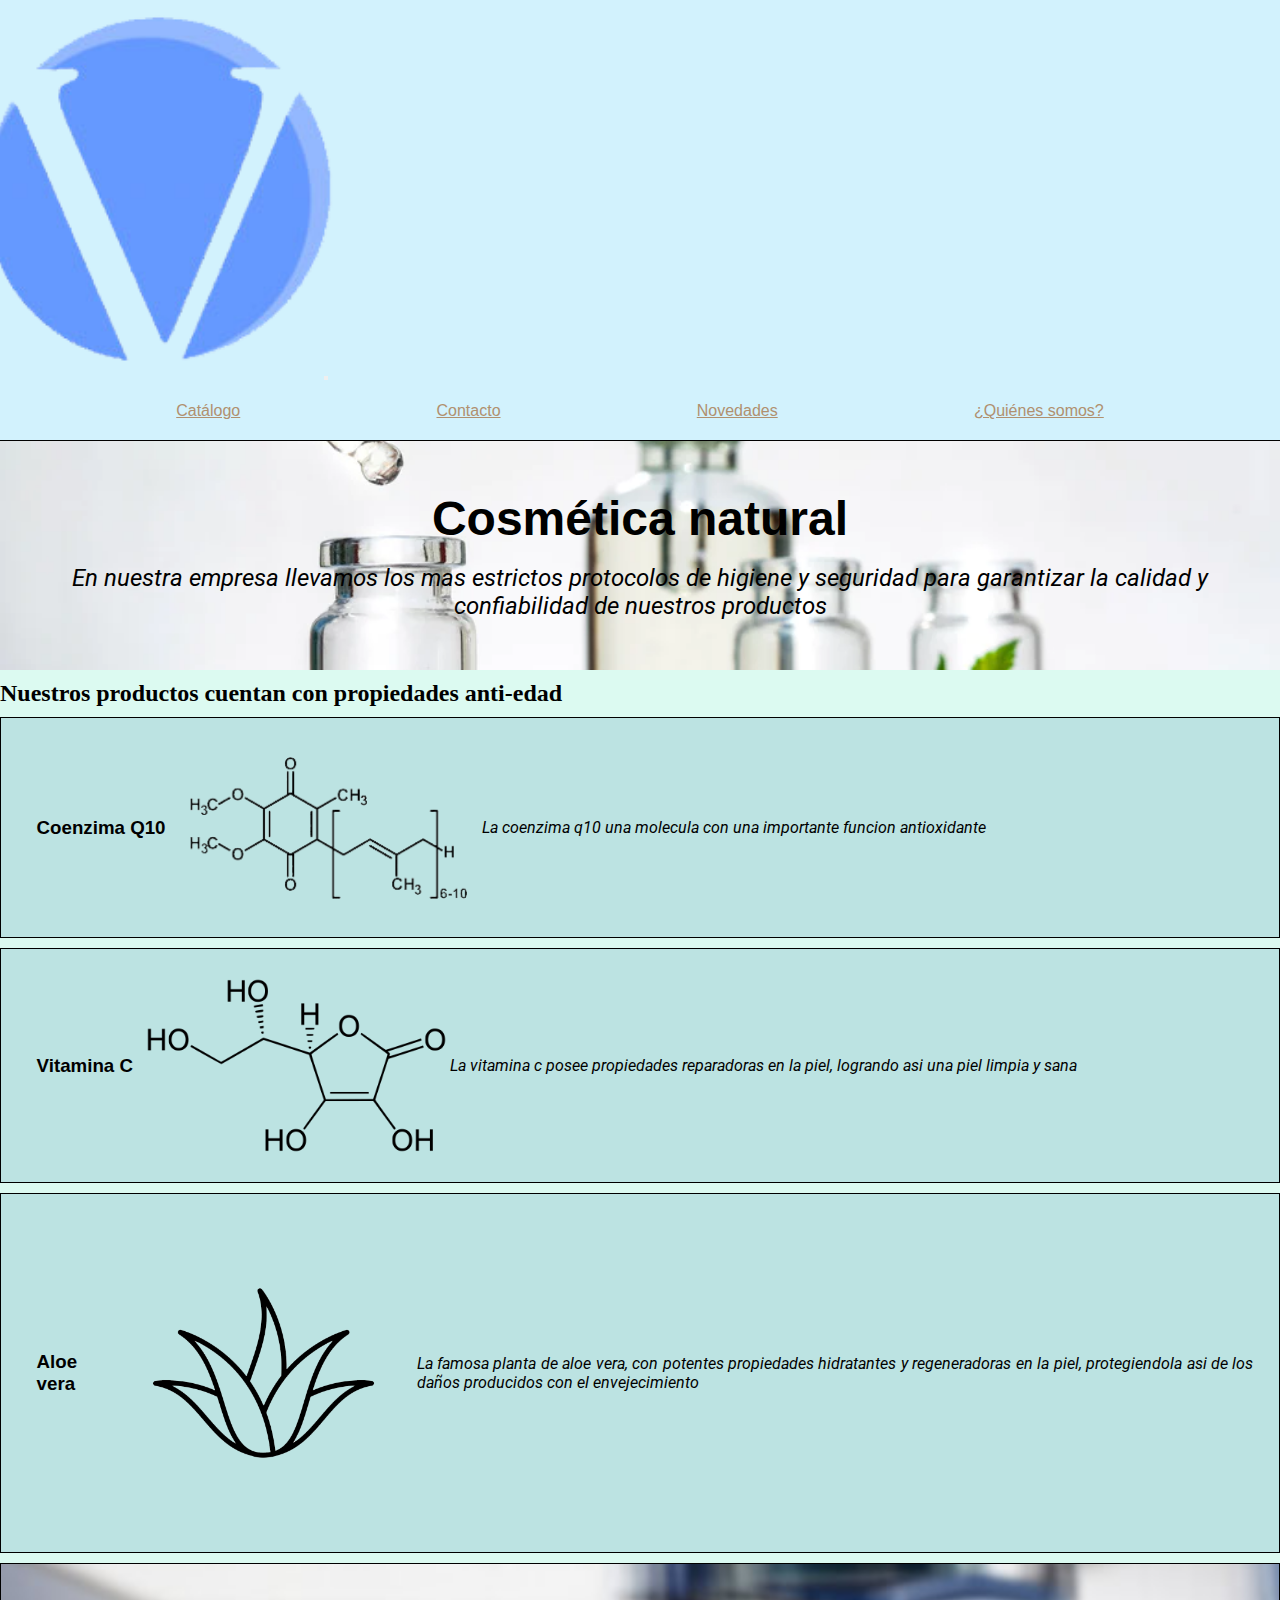
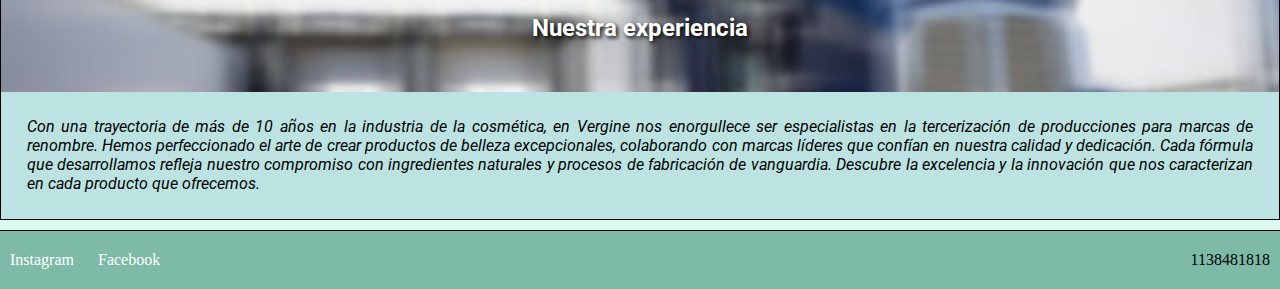
<file: index.html>
<!DOCTYPE html>
<html lang="en">
<head>
    <meta charset="UTF-8">
    <meta name="viewport" content="width=device-width, initial-scale=1.0">
    <meta name="keywords" content="cosmetica, venta, aloe, q10, vitamina, natural, empresa, familia, serum, crema, lociones, argentina, oferta, belleza natural, productos de belleza, rutina de cuidado facial, cuidado de la piel" >
    <meta name="description" content="Descubre la excelencia en cuidado de la piel con Vergine Cosmética. Nuestros productos de belleza están formulados con ingredientes naturales para resaltar tu belleza interior y exterior. Explora nuestra gama de productos para el cuidado facial, corporal y capilar. ¡Vive la experiencia de una belleza auténtica con Vergine Cosmética!">
    <link href="https://cdn.jsdelivr.net/npm/bootstrap@5.3.2/dist/css/bootstrap.min.css" rel="stylesheet" integrity="sha384-T3c6CoIi6uLrA9TneNEoa7RxnatzjcDSCmG1MXxSR1GAsXEV/Dwwykc2MPK8M2HN" crossorigin="anonymous">
    <link rel="stylesheet" href="./style/style.css">
    <title>Vergine Cosmética - Cuidado de la Belleza con Productos Naturales</title>
</head>

<body >
 
    
    
    <header>
        <nav class="navbar navbar-expand-lg ">
            <div class="container-fluid">
                <a class="navbar-brand" href="#"><img src="./images/logotipo.png" alt="Imagen logo vergine"></a>
                 <button class="navbar-toggler" type="button" data-bs-toggle="collapse" data-bs-target="#navbarNav" aria-controls="navbarNav" aria-expanded="false" aria-label="Toggle navigation">
                     <div class="navbar-toggler-icon"></div>
              </button>
              <div class="collapse navbar-collapse" id="navbarNav">
                <ul class="navbar-nav">
                  <li class="nav-item">
                    <a class="nav-link boton-nav" href="./page/catalogo.html">Catálogo</a>
                  </li>
                  <li class="nav-item">
                    <a class="nav-link boton-nav" href="./page/contacto.html">Contacto</a>
                  </li>
                  <li class="nav-item">
                    <a class="nav-link boton-nav " href="./page/novedades.html">Novedades</a>
                  </li>
                  <li class="nav-item">
                    <a class="nav-link boton-nav " href="./page/quienes-somos.html">¿Quiénes somos?</a>
                  </li>
                </ul>
              </div>
            </div>
        </nav>
    </header>

    <main class="min-height" >  
        <section class="banner">
        
            <h1 class="titulo"> Cosmética natural </h1> <br>
            <p class="subtitulo">En nuestra empresa llevamos los mas estrictos protocolos de higiene y seguridad para garantizar la calidad y confiabilidad de nuestros productos</p>
           
            
        </section>
        <!---titulo principal-->
      
      
            <h2 class="introduccion-componentes">Nuestros productos cuentan con propiedades anti-edad</h2>
        
        <section class="componentes">
            
                
                    <article class="q10">
                        <h3>Coenzima Q10 </h3>
                         <img src="./images/q10.png" alt="Formula molecular de la   coenzima q10">
                               <p>La coenzima q10 una molecula con una importante funcion antioxidante </p>
                       </article>
                
                    <article class="vit-c">
                    <h3>Vitamina C</h3>
                    <img src="./images/vitamina-c.png" alt="Estructura molecular de la vitamina c, o acido dehidroascorbico">
                        <p>La vitamina c posee propiedades reparadoras en la piel, logrando asi una piel limpia y sana </p>
                    </article>
                    
                    
                    </article>
                    <article class="aloe">
                     <h3>Aloe vera</h3>
                        <img src="./images/imagenaloe.png" alt="Imagen de una planta de aloe vera">
                            <p>La famosa planta de aloe vera, con potentes propiedades hidratantes y regeneradoras en la piel, protegiendola asi de los daños producidos con el envejecimiento</p>
        
                    </article>
                    
            
            
            
           

            
    </section>

    <section class="terciarizar"> 
      <h2 class="banner-exp">Nuestra experiencia</h2>
      <p>
        Con una trayectoria de más de 10 años en la industria de la cosmética, en Vergine nos enorgullece ser especialistas en la tercerización de producciones para marcas de renombre. Hemos perfeccionado el arte de crear productos de belleza excepcionales, colaborando con marcas líderes que confían en nuestra calidad y dedicación. Cada fórmula que desarrollamos refleja nuestro compromiso con ingredientes naturales y procesos de fabricación de vanguardia. Descubre la excelencia y la innovación que nos caracterizan en cada producto que ofrecemos.
    </p>

    </section>

    </main>
    <footer>
      
      <div class="footer-texto">
          <div class="links">
            <a href="https://www.instagram.com/cosmeticavergine/" target="_blank" rel="noopener noreferrer">Instagram</a>
            <a href="https://www.facebook.com/profile.php?id=61551828293070" target="_blank" rel="noopener noreferrer">Facebook</a>
          </div>
          <p class="tel">
             1138481818
          </p>
      </div>
    </footer>
    <script src="https://cdn.jsdelivr.net/npm/bootstrap@5.3.2/dist/js/bootstrap.bundle.min.js" integrity="sha384-C6RzsynM9kWDrMNeT87bh95OGNyZPhcTNXj1NW7RuBCsyN/o0jlpcV8Qyq46cDfL" crossorigin="anonymous"></script>
</body>
</html>
</file>
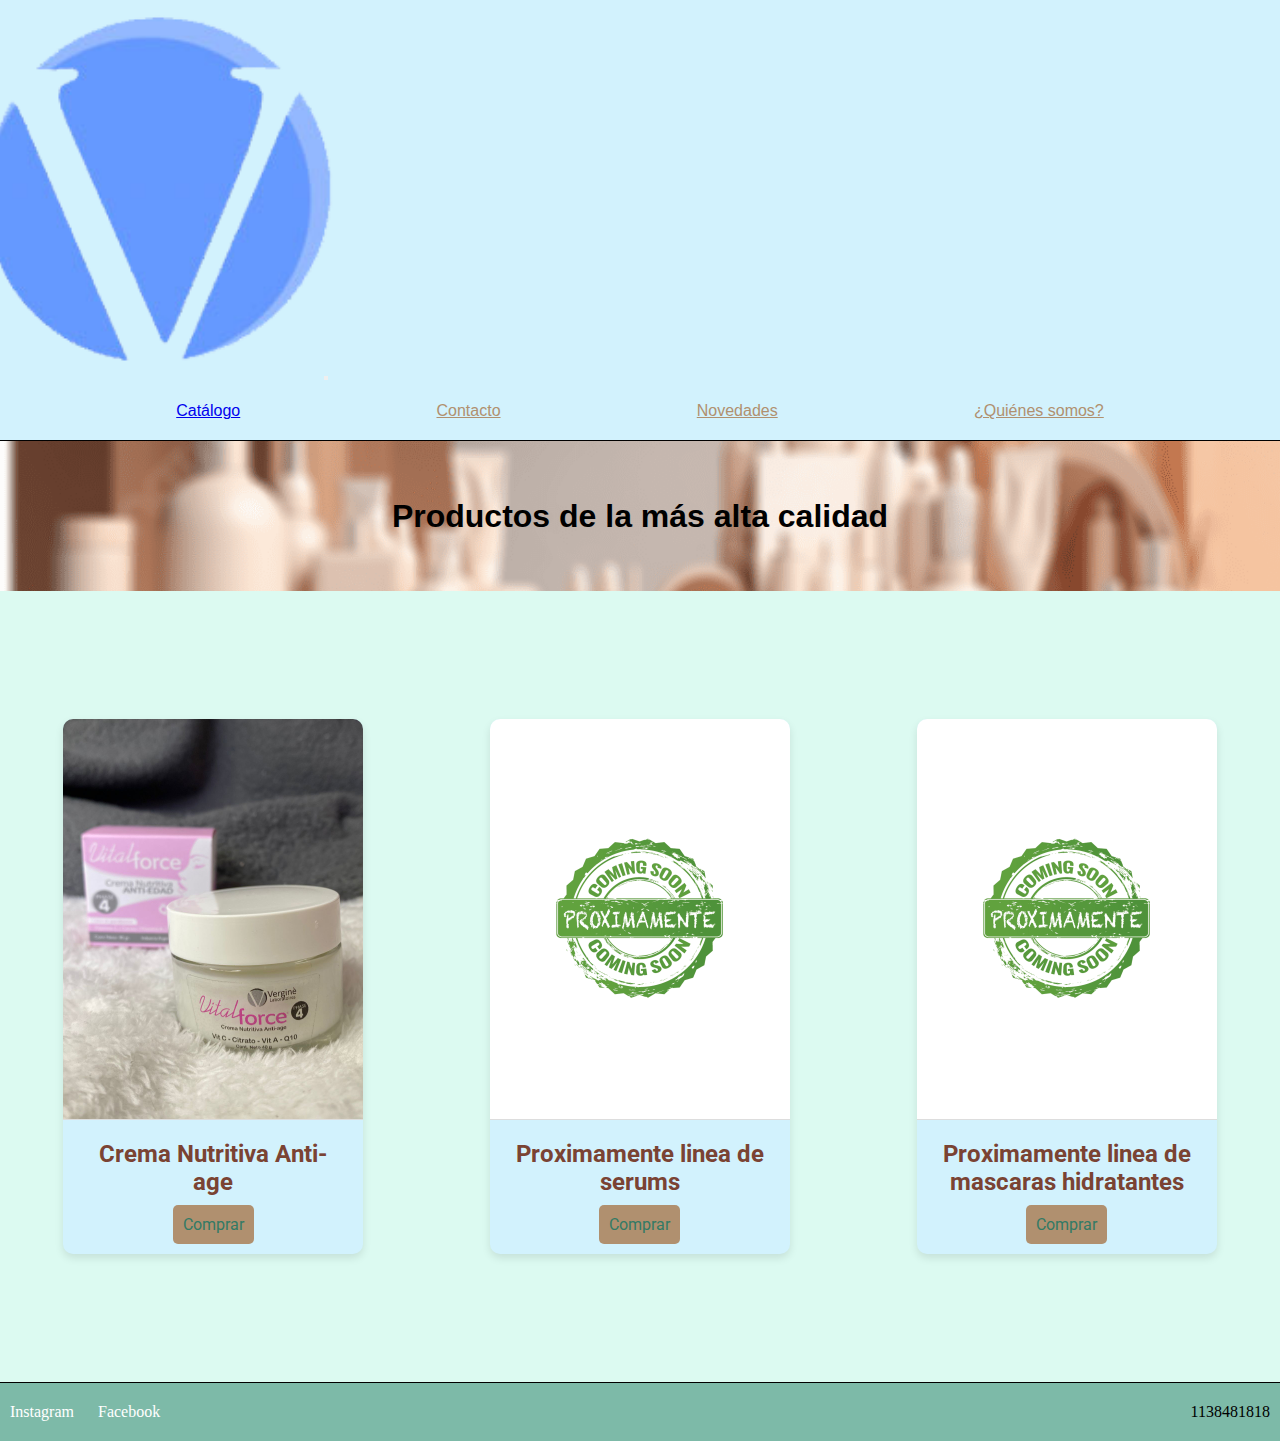
<file: page/catalogo.html>
<!DOCTYPE html>
<html lang="en">
<head>
    <meta charset="UTF-8">
    <meta name="viewport" content="width=device-width, initial-scale=1.0">
    <meta name="keywords" content="venta, cremas, cosmetica, serum, natural, locion, precio, economico, oferta, catalogo, stock, lineas, marca, vergine, catalogo de productos, belleza natural, cuidado facial, producto de calidad" >
    <meta name="description" content="Explora nuestro extenso catálogo de productos de belleza en Vergine Cosmética. Descubre la diversidad de opciones para el cuidado facial, corporal y capilar, diseñadas para realzar tu belleza natural. Nuestros productos están formulados con ingredientes de alta calidad para brindarte resultados excepcionales. Encuentra el producto perfecto para tu rutina de cuidado personal en nuestro catálogo. ¡Descubre una nueva dimensión de belleza con Vergine Cosmética!">
    <title>Catálogo de Productos - Vergine Cosmética</title>
    <link href="https://cdn.jsdelivr.net/npm/bootstrap@5.3.2/dist/css/bootstrap.min.css" rel="stylesheet" integrity="sha384-T3c6CoIi6uLrA9TneNEoa7RxnatzjcDSCmG1MXxSR1GAsXEV/Dwwykc2MPK8M2HN" crossorigin="anonymous">
    <link rel="stylesheet" href="../style/style.css">
</head>
<body>
    <header>
        <nav class="navbar navbar-expand-lg ">
            <div class="container-fluid">
                <a class="navbar-brand" href="../index.html"><img src="../images/logotipo.png" alt="Imagen logo vergine"></a>
                 <button class="navbar-toggler" type="button" data-bs-toggle="collapse" data-bs-target="#navbarNav" aria-controls="navbarNav" aria-expanded="false" aria-label="Toggle navigation">
                     <div class="navbar-toggler-icon"></div>
              </button>
              <div class="collapse navbar-collapse" id="navbarNav">
                <ul class="navbar-nav">
                  <li class="nav-item">
                    <a class="nav-link disabled " href="#">Catálogo</a>
                  </li>
                  <li class="nav-item">
                    <a class="nav-link boton-nav" href="./contacto.html">Contacto</a>
                  </li>
                  <li class="nav-item">
                    <a class="nav-link boton-nav " href="./novedades.html">Novedades</a>
                  </li>
                  <li class="nav-item">
                    <a class="nav-link boton-nav " href="./quienes-somos.html">¿Quiénes somos?</a>
                  </li>
                </ul>
              </div>
            </div>
        </nav>
    </header>
    <main >
        <div class="banner-productos">
            <h1 class="banner-prd">
                Productos de la más alta calidad
            </h1>

          
        </div>
       <section class="card-catalogo">
            <article class="card">
                <img src="../images/nutritiva-foto.jpg" alt="Pote de vidrio de 40g con tapa blanca, etiquetado con los datos del producto (crema nutritiva facial, vergine cosmetica).">
                <div class="card-content">
                    <h2 class="card-title">Crema Nutritiva Anti-age</h2>
                    <br>
                    <a href="https://cosmeticavergine20231031100227.mercadoshops.com.ar/MLA-1552355784-crema-facial-nutritiva-vergine-x40g-_JM" class="buy-button">Comprar</a>
                </div>
            </article>

            <article class="card">
                <img src="../images/proximamente.png" alt="Producto aun no añadido">
                <div class="card-content">
                    <h2 class="card-title">Proximamente linea de serums</h2>
                    <br>
                    <a href="#" class="buy-button">Comprar</a>
                </div>
            </article>

            <article class="card">
                <img src="../images/proximamente.png" alt="Producto aun no añadido">
                <div class="card-content">
                    <h2 class="card-title">Proximamente linea de mascaras hidratantes</h2>
                    <br>
                    <a href="#" class="buy-button">Comprar</a>
                </div>
            </article>

       </section>
        
    </main>

    <footer>
      
        <div class="footer-texto">
            <div class="links">
                <a href="https://www.instagram.com/cosmeticavergine/" target="_blank" rel="noopener noreferrer">Instagram</a>
                <a href="https://www.facebook.com/profile.php?id=61551828293070" target="_blank" rel="noopener noreferrer">Facebook</a>
            </div>
            <p class="tel">
               1138481818
            </p>
        </div>
      </footer>
    <script src="https://cdn.jsdelivr.net/npm/bootstrap@5.3.2/dist/js/bootstrap.bundle.min.js" integrity="sha384-C6RzsynM9kWDrMNeT87bh95OGNyZPhcTNXj1NW7RuBCsyN/o0jlpcV8Qyq46cDfL" crossorigin="anonymous"></script>
</body>
</html>
</file>
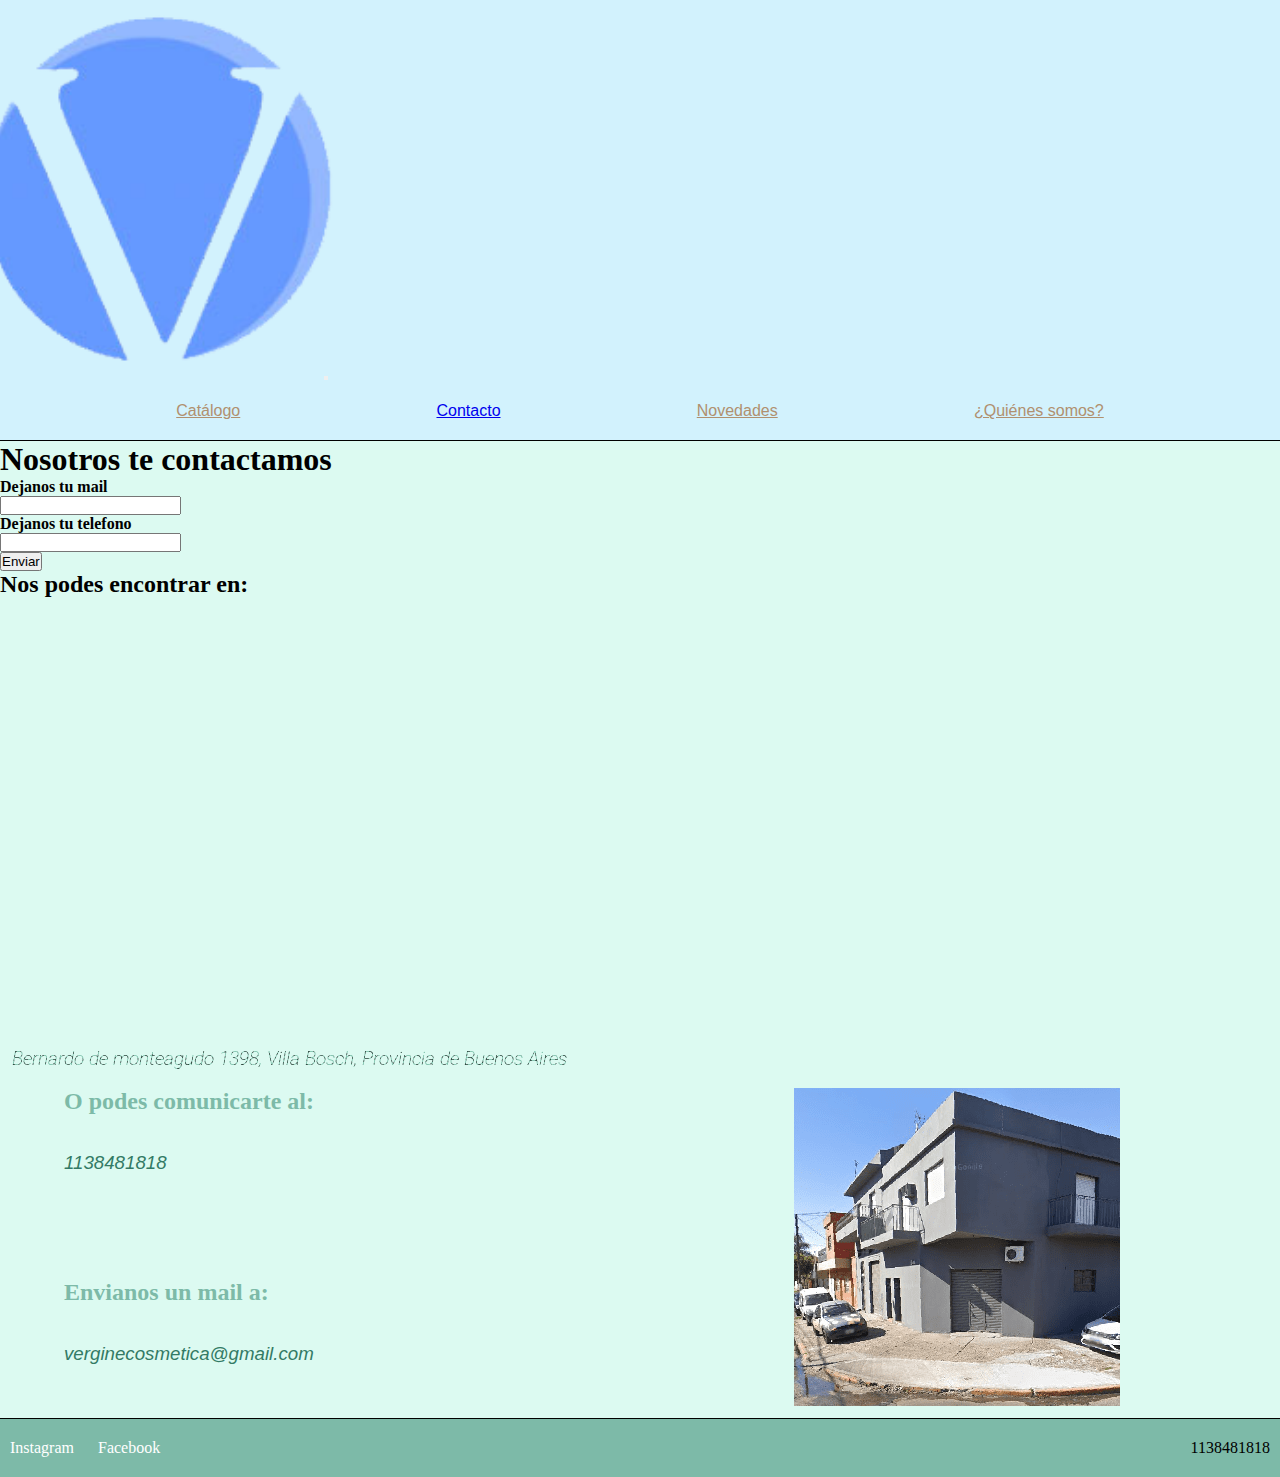
<file: page/contacto.html>
<!DOCTYPE html>
<html lang="en">
<head>
    <meta charset="UTF-8">
    <meta name="viewport" content="width=device-width, initial-scale=1.0">
    <meta name="keywords" content="cosmetica, natural, cremas, serum, locion, contacto, direccion, ubicacion, mapa, local, mail, telefono, social, tiendas, asistencia al cliente, belleza " >
    <meta name="description" content="Contacta con Vergine Cosmética para descubrir la ubicación de nuestras tiendas y obtener asistencia personalizada. Encuentra nuestras direcciones, números de teléfono y direcciones de correo electrónico. Estamos aquí para responder tus preguntas y proporcionarte la mejor experiencia de atención al cliente. ¡Conéctate con nosotros y descubre cómo podemos ayudarte a resaltar tu belleza con productos de alta calidad!">
    <title>Contacto - Vergine Cosmética</title>
    <link href="https://cdn.jsdelivr.net/npm/bootstrap@5.3.2/dist/css/bootstrap.min.css" rel="stylesheet" integrity="sha384-T3c6CoIi6uLrA9TneNEoa7RxnatzjcDSCmG1MXxSR1GAsXEV/Dwwykc2MPK8M2HN" crossorigin="anonymous">
    <link rel="stylesheet" href="../style/style.css">
</head>
<body class="min-height">
    <header>
        <nav class="navbar navbar-expand-lg ">
            <div class="container-fluid">
                <a class="navbar-brand" href="../index.html"><img src="../images/logotipo.png" alt="Imagen logo vergine"></a>
                 <button class="navbar-toggler" type="button" data-bs-toggle="collapse" data-bs-target="#navbarNav" aria-controls="navbarNav" aria-expanded="false" aria-label="Toggle navigation">
                     <div class="navbar-toggler-icon"></div>
              </button>
              <div class="collapse navbar-collapse" id="navbarNav">
                <ul class="navbar-nav">
                  <li class="nav-item">
                    <a class="nav-link boton-nav " href="./catalogo.html">Catálogo</a>
                  </li>
                  <li class="nav-item">
                    <a class="nav-link disabled" href="#">Contacto</a>
                  </li>
                  <li class="nav-item">
                    <a class="nav-link boton-nav " href="./novedades.html">Novedades</a>
                  </li>
                  <li class="nav-item">
                    <a class="nav-link boton-nav " href="./quienes-somos.html">¿Quiénes somos?</a>
                  </li>
                </ul>
              </div>
            </div>
        </nav>
    </header>
    <main class="min-height">
        <h1>Nosotros te contactamos</h1>
        <form action="">
            <label for=""><b>Dejanos tu mail</b> <br></label>
            <input type="email" name="email" id="email">
        
            <br>
            <label for=""><b>Dejanos tu telefono <br></b></label>
            <input type="tel" name="phone" id="phone">
            <br>
            <input type="button" value="Enviar">
        </form>
        <h2 class="mapa-tx"> Nos podes encontrar en:  </h2>
        <section class="mapa" >
            <iframe src="https://www.google.com/maps/embed?pb=!1m18!1m12!1m3!1d3284.756990538333!2d-58.586232524745114!3d-34.58501495650988!2m3!1f0!2f0!3f0!3m2!1i1024!2i768!4f13.1!3m3!1m2!1s0x95bcb9738d5377a7%3A0x17d8b4b6ad4e106e!2zVmVyZ2luw6kgY29zbcOpdGljYQ!5e0!3m2!1ses-419!2sar!4v1695772862383!5m2!1ses-419!2sar" width="600" height="450" style="border:0;" allowfullscreen="" loading="lazy" referrerpolicy="no-referrer-when-downgrade" class="map"></iframe>
           
        </section>
        <h3 class="adress">Bernardo de monteagudo 1398, Villa Bosch, Provincia de Buenos Aires</h3>

        
        <br class="fin-mapa">
        <section class="contacto-telefono">
            <h2 class="tel-texto">O podes comunicarte al: </h2> <br>  
            <h3 class="tel-num">1138481818</h3>
            <h2 class="mail-texto">Envianos un mail a:</h2> 
            <h3 class="mail"> verginecosmetica@gmail.com </h3>
            <img src="../images/local.png" alt="" class="local">
        </section>
        
    
    </main>

    <footer>
      
        <div class="footer-texto">
            <div class="links">
              <a href="https://www.instagram.com/cosmeticavergine/" target="_blank" rel="noopener noreferrer">Instagram</a>
              <a href="https://www.facebook.com/profile.php?id=61551828293070" target="_blank" rel="noopener noreferrer">Facebook</a>
            </div>
            <p class="tel">
               1138481818
            </p>
        </div>
      </footer>
    <script src="https://cdn.jsdelivr.net/npm/bootstrap@5.3.2/dist/js/bootstrap.bundle.min.js" integrity="sha384-C6RzsynM9kWDrMNeT87bh95OGNyZPhcTNXj1NW7RuBCsyN/o0jlpcV8Qyq46cDfL" crossorigin="anonymous"></script>
</body>
</html>
</file>
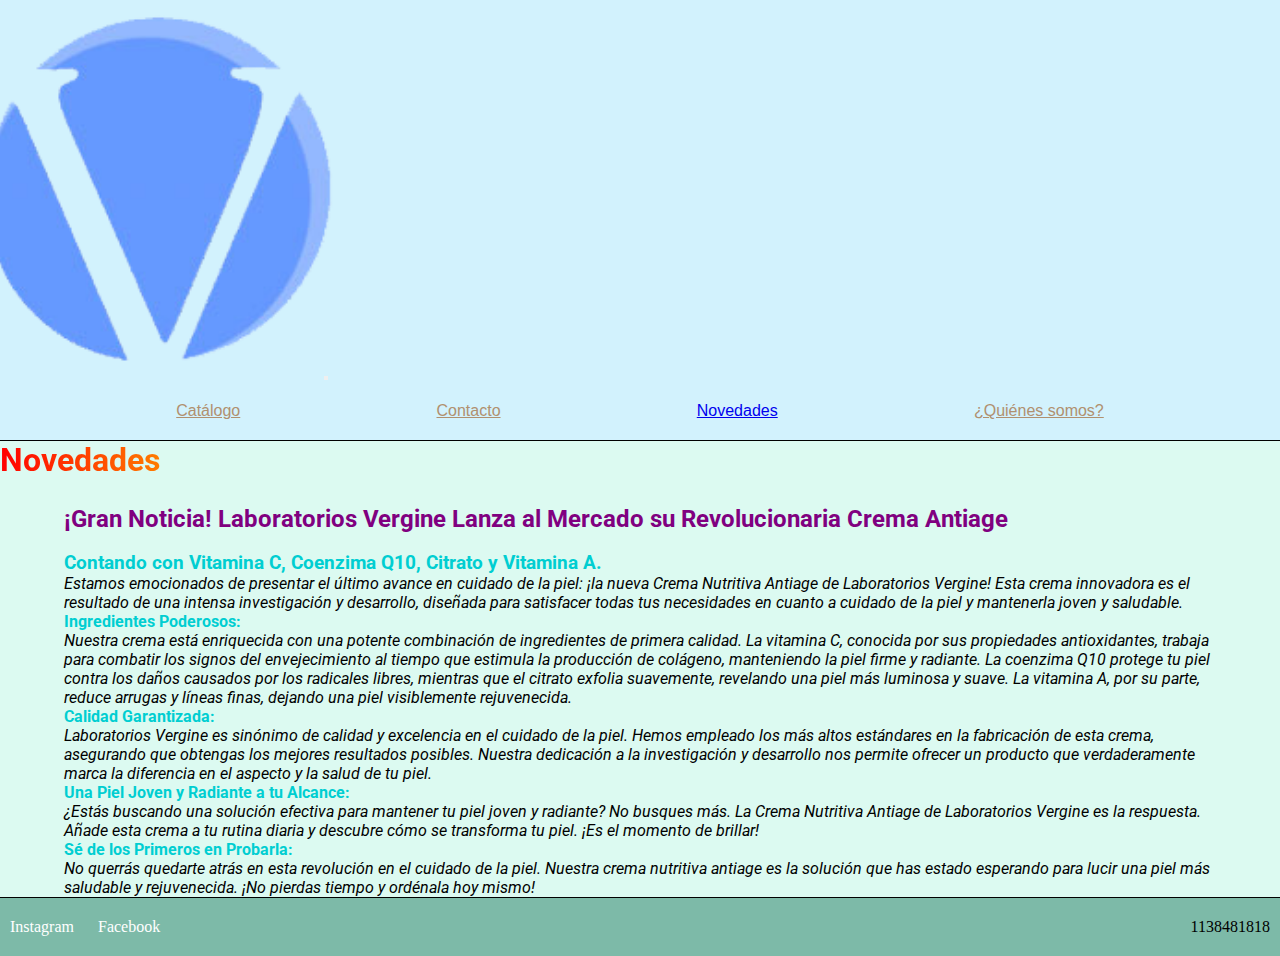
<file: page/novedades.html>
<!DOCTYPE html>
<html lang="en">
<head>
    <meta charset="UTF-8">
    <meta name="viewport" content="width=device-width, initial-scale=1.0">
    <meta name="keywords" content="noticia, innovacion, crema, serum, locion, cosmetica, natural, vergine, familia, empresa, lanzamiento, oferta, social">
    <meta name="description" content="Mantente al día con las últimas novedades y lanzamientos de productos en Vergine Cosmética. Explora nuestras novedades en cuidado facial, corporal y capilar. Descubre las tendencias actuales en belleza y encuentra productos innovadores formulados para resaltar tu belleza natural. No te pierdas las actualizaciones emocionantes que transformarán tu rutina de cuidado personal. ¡Explora nuestras novedades y eleva tu experiencia de belleza con Vergine Cosmética!">
    <title>Novedades - Descubre las Últimas Tendencias | Vergine Cosmética</title>
    <link href="https://cdn.jsdelivr.net/npm/bootstrap@5.3.2/dist/css/bootstrap.min.css" rel="stylesheet" integrity="sha384-T3c6CoIi6uLrA9TneNEoa7RxnatzjcDSCmG1MXxSR1GAsXEV/Dwwykc2MPK8M2HN" crossorigin="anonymous">
    <link rel="stylesheet" href="../style/style.css">
</head>
<body>
    <header>
        <nav class="navbar navbar-expand-lg ">
            <div class="container-fluid">
                <a class="navbar-brand" href="../index.html"><img src="../images/logotipo.png" alt="Logo Vergine"></a>
                 <button class="navbar-toggler" type="button" data-bs-toggle="collapse" data-bs-target="#navbarNav" aria-controls="navbarNav" aria-expanded="false" aria-label="Toggle navigation">
                     <div class="navbar-toggler-icon"></div>
              </button>
              <div class="collapse navbar-collapse" id="navbarNav">
                <ul class="navbar-nav">
                  <li class="nav-item">
                    <a class="nav-link boton-nav" href="./catalogo.html">Catálogo</a>
                  </li>
                  <li class="nav-item">
                    <a class="nav-link boton-nav" href="./contacto.html">Contacto</a>
                  </li>
                  <li class="nav-item">
                    <a class="nav-link disabled" href="#">Novedades</a>
                  </li>
                  <li class="nav-item">
                    <a class="nav-link boton-nav " href="./quienes-somos.html">¿Quiénes somos?</a>
                  </li>
                </ul>
              </div>
            </div>
        </nav>
    </header>
    <main>
      <h1 class="rainbow">Novedades </h1>
       <article class="noticia">
        <h2 class="gran-titulo">
          ¡Gran Noticia! Laboratorios Vergine Lanza al Mercado su Revolucionaria Crema Antiage 
      </h2>
      <br>
      <h3>
         Contando con Vitamina C, Coenzima Q10, Citrato y Vitamina A.
      </h3>
      <p>
          Estamos emocionados de presentar el último avance en cuidado de la piel: ¡la nueva Crema Nutritiva Antiage de Laboratorios Vergine! Esta crema innovadora es el resultado de una intensa investigación y desarrollo, diseñada para satisfacer todas tus necesidades en cuanto a cuidado de la piel y mantenerla joven y saludable.
      </p>
        <h4> Ingredientes Poderosos: </h4>
        <p> 
          Nuestra crema está enriquecida con una potente combinación de ingredientes de primera calidad. La vitamina C, conocida por sus propiedades antioxidantes, trabaja para combatir los signos del envejecimiento al tiempo que estimula la producción de colágeno, manteniendo la piel firme y radiante. La coenzima Q10 protege tu piel contra los daños causados por los radicales libres, mientras que el citrato exfolia suavemente, revelando una piel más luminosa y suave. La vitamina A, por su parte, reduce arrugas y líneas finas, dejando una piel visiblemente rejuvenecida.
        </p>
        
        <h4>  Calidad Garantizada:</h4>
        <p>
            Laboratorios Vergine es sinónimo de calidad y excelencia en el cuidado de la piel. Hemos empleado los más altos estándares en la fabricación de esta crema, asegurando que obtengas los mejores resultados posibles. Nuestra dedicación a la investigación y desarrollo nos permite ofrecer un producto que verdaderamente marca la diferencia en el aspecto y la salud de tu piel.
        </p>
        <h4> Una Piel Joven y Radiante a tu Alcance: </h4>
       <p>
        ¿Estás buscando una solución efectiva para mantener tu piel joven y radiante? No busques más. La Crema Nutritiva Antiage de Laboratorios Vergine es la respuesta. Añade esta crema a tu rutina diaria y descubre cómo se transforma tu piel. ¡Es el momento de brillar!
       </p> 
        <h4> Sé de los Primeros en Probarla:</h4>
        <p>
          No querrás quedarte atrás en esta revolución en el cuidado de la piel. Nuestra crema nutritiva antiage es la solución que has estado esperando para lucir una piel más saludable y rejuvenecida. ¡No pierdas tiempo y ordénala hoy mismo!
        </p>
       </article>
    </main>

    <footer>
      <div class="footer-texto">
          <div class="links">
            <a href="https://www.instagram.com/cosmeticavergine/" target="_blank" rel="noopener noreferrer">Instagram</a>
            <a href="https://www.facebook.com/profile.php?id=61551828293070" target="_blank" rel="noopener noreferrer">Facebook</a>
          </div>
          <p class="tel">
             1138481818
          </p>
      </div>
    </footer>
    <script src="https://cdn.jsdelivr.net/npm/bootstrap@5.3.2/dist/js/bootstrap.bundle.min.js" integrity="sha384-C6RzsynM9kWDrMNeT87bh95OGNyZPhcTNXj1NW7RuBCsyN/o0jlpcV8Qyq46cDfL" crossorigin="anonymous"></script>
</body>
</html>
</file>
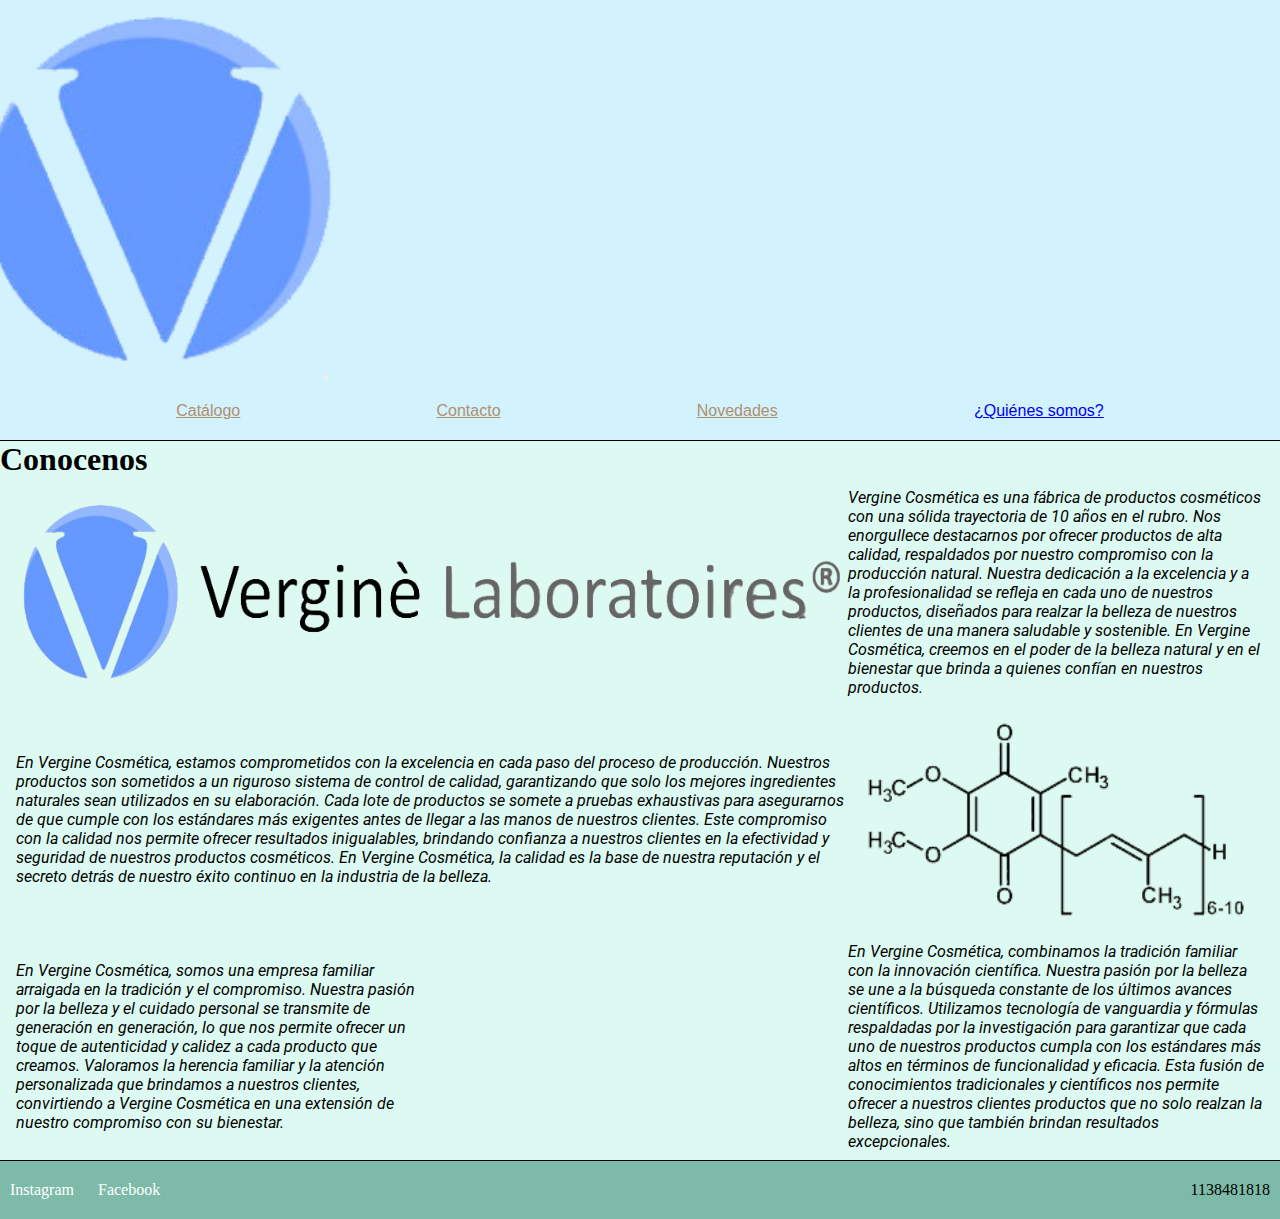
<file: page/quienes-somos.html>
<!DOCTYPE html>
<html lang="en">
<head>
    <meta charset="UTF-8">
    <meta name="viewport" content="width=device-width, initial-scale=1.0">
    <meta name="keywords" content="informacion, empresa familiar, conocenos, social, publicidad, cosmetica, vergine, serum, crema, locion, newsletter, compromiso">
    <meta name="description" content="Explora la historia y los valores que definen a Vergine Cosmética, una empresa familiar comprometida con la excelencia en el cuidado de la belleza. Descubre nuestra trayectoria, arraigada en el compromiso y la dedicación a ofrecer productos de alta calidad. Conoce los valores que nos inspiran, desde la autenticidad hasta el respeto por la belleza natural. Únete a nosotros en un viaje que celebra la tradición, la innovación y el compromiso con la satisfacción del cliente. ¡Descubre más sobre nosotros y nuestra pasión por realzar tu belleza con Vergine Cosmética!">

    <title>Sobre Nosotros - Historia y Valores | Vergine Cosmética</title>
    
    <link href="https://cdn.jsdelivr.net/npm/bootstrap@5.3.2/dist/css/bootstrap.min.css" rel="stylesheet" integrity="sha384-T3c6CoIi6uLrA9TneNEoa7RxnatzjcDSCmG1MXxSR1GAsXEV/Dwwykc2MPK8M2HN" crossorigin="anonymous">
    <link rel="stylesheet" href="../style/style.css">
</head>
<body>
    <header>
        <nav class="navbar navbar-expand-lg ">
            <div class="container-fluid">
                <a class="navbar-brand" href="../index.html"><img src="../images/logotipo.png" alt="Imagen logo vergine"></a>
                 <button class="navbar-toggler" type="button" data-bs-toggle="collapse" data-bs-target="#navbarNav" aria-controls="navbarNav" aria-expanded="false" aria-label="Toggle navigation">
                     <div class="navbar-toggler-icon"></div>
              </button>
              <div class="collapse navbar-collapse" id="navbarNav">
                <ul class="navbar-nav">
                  <li class="nav-item">
                    <a class="nav-link boton-nav" href="./catalogo.html">Catálogo</a>
                  </li>
                  <li class="nav-item">
                    <a class="nav-link boton-nav" href="./contacto.html">Contacto</a>
                  </li>
                  <li class="nav-item">
                    <a class="nav-link boton-nav " href="./novedades.html">Novedades</a>
                  </li>
                  <li class="nav-item">
                    <a class="nav-link disabled" href="#">¿Quiénes somos?</a>
                  </li>
                </ul>
              </div>
            </div>
        </nav>
    </header>
    <main>
        
        <h1 class="conocenos">
            Conocenos
        </h1>
        <section class="informacion">
            
            <p class="trayectoria-descripcion">
                Vergine Cosmética es una fábrica de productos cosméticos con una sólida trayectoria de 10 años en el rubro. Nos enorgullece destacarnos por ofrecer productos de alta calidad, respaldados por nuestro compromiso con la producción natural. Nuestra dedicación a la excelencia y a la profesionalidad se refleja en cada uno de nuestros productos, diseñados para realzar la belleza de nuestros clientes de una manera saludable y sostenible. En Vergine Cosmética, creemos en el poder de la belleza natural y en el bienestar que brinda a quienes confían en nuestros productos.
    
            </p>
    
            
            <p class="perfeccionamiento-descripcion">
                
                En Vergine Cosmética, estamos comprometidos con la excelencia en cada paso del proceso de producción. Nuestros productos son sometidos a un riguroso sistema de control de calidad, garantizando que solo los mejores ingredientes naturales sean utilizados en su elaboración. Cada lote de productos se somete a pruebas exhaustivas para asegurarnos de que cumple con los estándares más exigentes antes de llegar a las manos de nuestros clientes. Este compromiso con la calidad nos permite ofrecer resultados inigualables, brindando confianza a nuestros clientes en la efectividad y seguridad de nuestros productos cosméticos. En Vergine Cosmética, la calidad es la base de nuestra reputación y el secreto detrás de nuestro éxito continuo en la industria de la belleza.
            </p>
    
           
            <p class="familiar-descripcion">
                
                En Vergine Cosmética, somos una empresa familiar arraigada en la tradición y el compromiso. Nuestra pasión por la belleza y el cuidado personal se transmite de generación en generación, lo que nos permite ofrecer un toque de autenticidad y calidez a cada producto que creamos. Valoramos la herencia familiar y la atención personalizada que brindamos a nuestros clientes, convirtiendo a Vergine Cosmética en una extensión de nuestro compromiso con su bienestar.
            </p>
            <p class="mas-informacion">
                
                En Vergine Cosmética, combinamos la tradición familiar con la innovación científica. Nuestra pasión por la belleza se une a la búsqueda constante de los últimos avances científicos. Utilizamos tecnología de vanguardia y fórmulas respaldadas por la investigación para garantizar que cada uno de nuestros productos cumpla con los estándares más altos en términos de funcionalidad y eficacia. Esta fusión de conocimientos tradicionales y científicos nos permite ofrecer a nuestros clientes productos que no solo realzan la belleza, sino que también brindan resultados excepcionales.
            </p>
            <img src="../images/logo-removebg-preview.png" alt="Logo en formato banner del fabricante (vergine cosmetica)" class="imagen-conocenos-1">
           
            <img src="../images/q10.png" alt="formula semi desarrollada de la estructura quimica de la coenzima q10" class="imagen-conocenos-2">
        </section>
        

        
    </main>
   
    <footer>
      
        <div class="footer-texto">
            <div class="links">
              <a href="https://www.instagram.com/cosmeticavergine/" target="_blank" rel="noopener noreferrer">Instagram</a>
              <a href="https://www.facebook.com/profile.php?id=61551828293070" target="_blank" rel="noopener noreferrer">Facebook</a>
            </div>
            <p class="tel">
               1138481818
            </p>
        </div>
      </footer>
    <script src="https://cdn.jsdelivr.net/npm/bootstrap@5.3.2/dist/js/bootstrap.bundle.min.js" integrity="sha384-C6RzsynM9kWDrMNeT87bh95OGNyZPhcTNXj1NW7RuBCsyN/o0jlpcV8Qyq46cDfL" crossorigin="anonymous"></script>
</body>
</html>
</file>
<file: style/style.css>
@import url("https://fonts.googleapis.com/css2?family=Roboto:ital@1&display=swap");
* {
  margin: 0;
  padding: 0;
  box-sizing: border-box;
}

.min-height {
  min-height: 100hv;
}

/*#DCFAF1  */
body {
  height: 100%;
}

/* header */
header {
  flex-direction: row;
  border-bottom: 1px solid black;
  background-color: #D2F2FD;
  display: flex;
  justify-content: space-around;
  position: sticky;
  top: 0%;
  z-index: 1;
}
header img {
  width: 25%;
  transition: transform 100ms ease-in-out;
}
header img:hover {
  transform: scale(1.2);
}
header nav {
  width: 100%;
}
header nav ul {
  display: flex;
  justify-content: space-evenly;
  width: 100%;
}
header nav ul li {
  list-style: none;
  margin: 20px;
  vertical-align: bottom;
  font-family: Impact, Haettenschweiler, "Arial Narrow Bold", sans-serif;
}
header nav ul li .boton-nav {
  color: #B0906F;
  transition: transform 100ms ease-in-out, color 100ms ease-in-out;
}
header nav ul li .boton-nav:hover {
  transform: scale(1.1);
}

/* body */
main {
  background-color: #DCFAF1;
  border-bottom: 1px solid black;
}
main p {
  font-style: italic;
  font-family: "Roboto", sans-serif;
}

/* index */
.banner {
  padding: 50px 0px;
  background-image: url(../images/fondobanner.webp);
  background-position: center;
  background-size: cover;
  text-align: center;
  width: 100%;
}
.banner .titulo {
  top: 10%;
  font-size: 3rem;
  font-family: Arial, Helvetica, sans-serif;
  width: 100%;
}
.banner .subtitulo {
  top: 25%;
  font-size: 1.5rem;
  font-style: oblique;
  padding: 0px 5px;
}

.introduccion-componentes {
  margin-top: 10px;
}

.componentes {
  list-style: none;
  width: 100%;
  text-align: justify;
  vertical-align: bottom;
  font-family: "Segoe UI", Tahoma, Geneva, Verdana, sans-serif;
}
.componentes img {
  width: 25%;
}
.componentes h3 {
  margin: 10px;
}
.componentes .q10 {
  border: black 1px solid;
  align-items: center;
  display: flex;
  background-color: #BCE3E2;
  margin: 10px 0px;
  padding: 2%;
}
.componentes .aloe {
  align-items: center;
  display: flex;
  border: black 1px solid;
  background-color: #BCE3E2;
  margin: 10px 0px;
  padding: 2%;
  justify-content: center;
}
.componentes .vit-c {
  align-items: center;
  display: flex;
  border-bottom: white solid 2px;
  border: black 1px solid;
  background-color: #BCE3E2;
  margin: 10px 0px;
  padding: 2%;
}

.terciarizar {
  background-color: #BCE3E2;
  border: black 1px solid;
  text-align: justify;
  margin-bottom: 10px;
}
.terciarizar p {
  padding: 2%;
  font-family: "Roboto", sans-serif;
}

.banner-exp {
  padding: 50px 0px;
  background-image: url(../../images/truck.jpg);
  background-position: 0vmax;
  background-size: cover;
  text-align: center;
  width: 100%;
  font-family: "Roboto", sans-serif;
  color: white;
  text-shadow: 2px 2px 4px #000000;
}

/* footer */
footer {
  background-color: #7DBAA8;
  color: black;
  padding: 20px 0;
  text-align: center;
  font-family: Cambria, Cochin, Georgia, Times, "Times New Roman", serif;
}
footer .footer-texto {
  display: flex;
  justify-content: space-between;
  align-items: center;
}
footer .links a {
  text-decoration: none;
  color: #fff;
  margin: 0 10px;
}
footer .links a:hover {
  text-decoration: underline;
}
footer .tel {
  font-size: 16px;
  padding-right: 10px;
}

/* pagina de contacto */
.mapatx {
  text-align: left;
}

.mapa {
  display: flex;
  justify-content: center;
  align-items: center;
}

.map {
  width: 50%;
  margin: auto;
}

.adress {
  margin-left: 12px;
  font-weight: 200;
  font-style: italic;
  font-family: "Roboto", sans-serif;
  color: transparent;
  background: repeating-linear-gradient(35deg, #253B34 0px 2px, #7DBAA8 0px 4px);
  mix-blend-mode: multiply;
  animation: none 40000ms infinite linear;
  background-clip: text;
  -webkit-background-clip: text;
}

.contacto-telefono {
  display: grid;
  margin-top: 0;
  margin-bottom: 0;
  margin-left: 5%;
  margin-right: 5%;
  padding-bottom: 12px;
  font-weight: 700;
  color: #7DBAA8;
  grid-template-areas: "tel-tx teltx ft" "tel tel ft" ". . ft" "mail-tx mail-tx ft" "mail mail ft";
  grid-template-columns: repeat(3.1fr);
  grid-template-rows: repeat(5, 1fr);
}
.contacto-telefono h3 {
  font-weight: 200;
  font-style: italic;
  font-family: Arial, Helvetica, sans-serif;
  color: #337A65;
}

.tel-texto {
  grid-area: tel-tx;
}

.tel-num {
  grid-area: tel;
}

.mail-texto {
  grid-area: mail-tx;
}

.mail {
  color: #253B34;
  grid-area: mail;
}

.local {
  grid-area: ft;
  margin: auto;
}

/* Catalogo */
.productos {
  box-sizing: border-box;
  display: flex;
  align-items: end;
  justify-content: space-around;
  flex-wrap: wrap;
  flex-direction: row;
  max-width: 100%;
  padding: 5% 1rem;
  width: 100%;
}
.productos img {
  width: 100%;
  height: 100%;
}
.productos article img {
  align-self: center;
  justify-self: center;
}

.banner-prd {
  font-family: "Lucida Sans", "Lucida Sans Regular", "Lucida Grande", "Lucida Sans Unicode", Geneva, Verdana, sans-serif;
  font-weight: bolder;
}

.descripcion {
  display: flex;
}

.banner-productos {
  grid-column: 1/span 3;
  height: 150px;
  width: 100%;
  background-image: url(../images/banner.png);
  background-repeat: no-repeat;
  background-position: center;
  background-size: cover;
  display: flex;
  justify-content: center;
  align-content: center;
}
.banner-productos h1 {
  align-self: center;
}

.card-catalogo {
  font-family: "Roboto", sans-serif;
  margin: 0;
  padding: 0;
  display: flex;
  justify-content: space-around;
  align-items: center;
  flex-wrap: wrap;
}

.card {
  width: 300px;
  background-color: #D2F2FD;
  border-radius: 10px;
  margin-top: 10%;
  margin-bottom: 10%;
  box-shadow: 0 4px 8px rgba(0, 0, 0, 0.1);
  overflow: hidden;
  transition: box-shadow 0.3s ease-in-out, transform 0.3s ease-in, backgound-color 1s ease-out 100ms;
  display: flex;
  flex-direction: column;
}
.card img {
  width: 100%;
  height: auto;
  object-fit: cover;
  border-bottom: 1px solid #ddd;
}
.card:hover {
  box-shadow: 0 8px 16px rgba(0, 0, 0, 0.2);
  transform: scale(1.05);
  background-color: rgb(180, 216, 245);
}

.card-content {
  flex: 1;
  padding: 20px;
  text-align: center;
  color: #7A4333;
}

.buy-button {
  width: 80%;
  margin: 10px auto;
  padding: 10px;
  background-color: #B0906F;
  color: #337A65;
  text-align: center;
  text-decoration: none;
  border-radius: 5px;
  transition: background-color 0.3s ease-in-out;
}
.buy-button:hover {
  background-color: #B0796F;
}

/* Quienes somos */
.informacion {
  max-width: 100%;
  display: grid;
  padding: 0 1rem;
  grid-template-areas: "img1 img1 texto1 " "texto2 texto2 ." "texto3 img3 texto4 ";
  grid-template-columns: repeat(3, 1fr);
  grid-template-rows: repeat(3, 1fr);
  max-width: 100%;
  padding: 0 1rem;
  width: 100%;
}
.informacion p {
  justify-content: center;
  align-self: center;
  font-family: "Roboto", sans-serif;
}
.informacion img {
  width: 100%;
  height: 100%;
}
.informacion .trayectoria-descripcion {
  grid-area: texto1;
}
.informacion .perfeccionamiento-descripcion {
  grid-area: texto2;
}
.informacion .familiar-descripcion {
  grid-area: texto3;
}
.informacion .mas-informacion {
  grid-area: texto4;
}
.informacion .imagen-conocenos-1 {
  grid-area: img1;
}
.informacion .imagen-conocenos-3 {
  grid-area: img3;
}

/* Novedades */
.noticia {
  padding: 2% 5% 0% 5%;
  font-family: "Roboto", sans-serif;
  color: #00CED1;
}
.noticia p {
  color: black;
}

.rainbow {
  background-image: linear-gradient(to left, violet, indigo, blue, green, yellow, orange, red);
  background-clip: text;
  -webkit-background-clip: text;
  color: transparent;
  font-family: "Roboto", sans-serif;
}

.gran-titulo {
  color: #800080;
}

@media only screen and (max-width: 950px) {
  .imagen-conocenos-3 {
    display: none;
  }
}
@media only screen and (max-width: 500px) {
  header {
    flex-direction: column;
  }
  nav ul {
    display: flex;
    width: 50%;
    align-content: center;
    flex-wrap: wrap;
    justify-content: space-around;
    align-items: baseline;
  }
  .componentes {
    display: flex;
    align-content: stretch;
    justify-content: flex-end;
    flex-wrap: wrap;
  }
  .componentes h3 {
    display: none;
  }
  .informacion {
    grid-template-areas: "img1" "texto1 " "texto2 " "." "texto3 " "texto4 ";
    grid-template-columns: 100%;
    grid-template-rows: repeat(6, 1fr);
  }
  .subtitulo {
    display: none;
  }
  .mapa {
    display: none;
  }
}
@media screen and (max-width: 768px) {
  .card {
    width: calc(50% - 20px);
  }
  .map {
    width: 75%;
  }
  .contacto-telefono {
    grid-template-areas: "tel-tx" "tel ft" "mail-tx" "mail";
    grid-template-columns: 1fr;
    grid-template-rows: repeat(4, 100px);
  }
}
@media screen and (max-width: 503px) {
  .card {
    width: 100%;
  }
  .contacto-telefono {
    display: block;
    margin: 0;
  }
  .mail {
    font-size: smaller;
  }
  .local {
    width: 250px;
  }
}

/*# sourceMappingURL=style.css.map */
</file>
